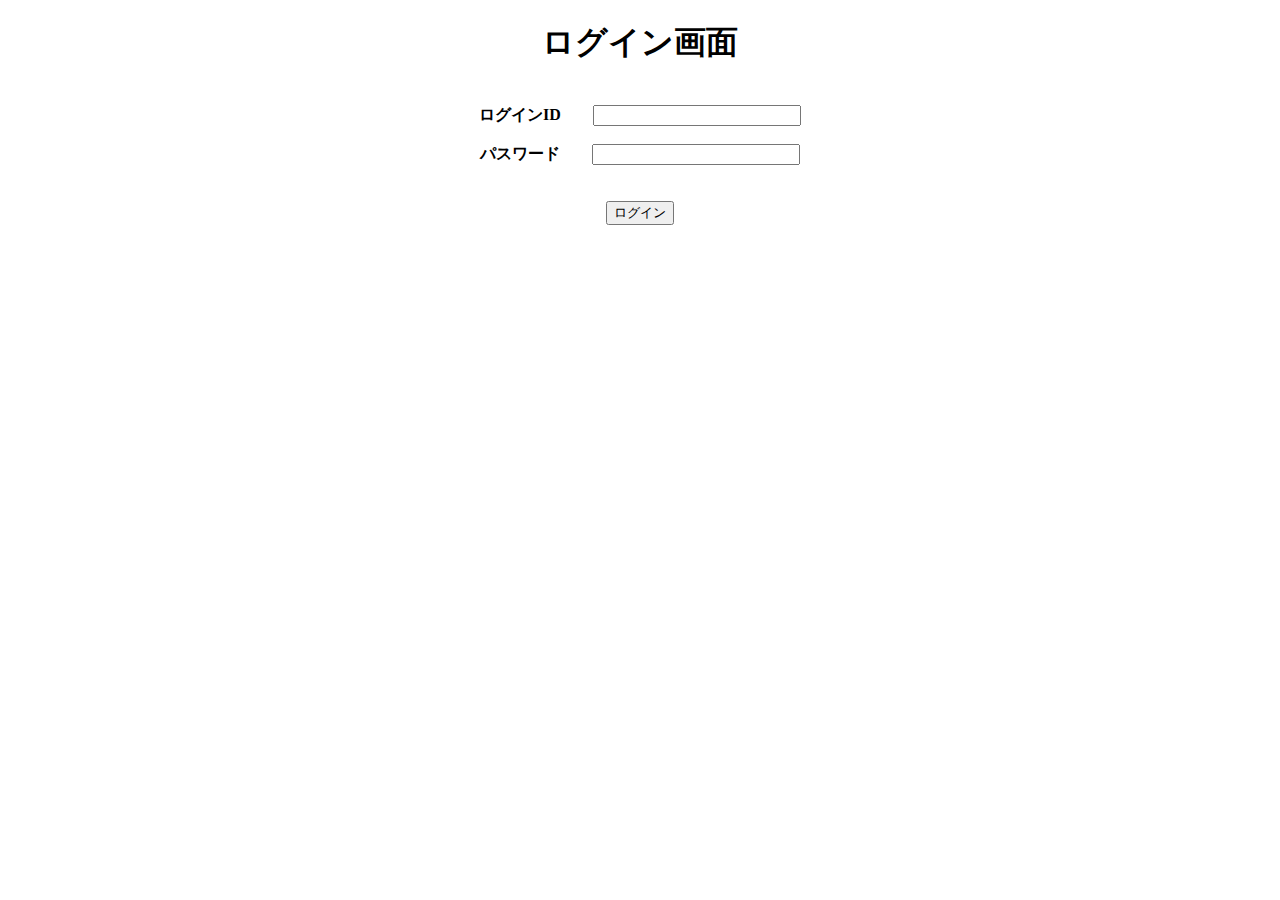
<file: Mock/index.html>
<!DOCTYPE html>
<html>
	<head>
	<meta charset="UTF-8">
	<title>ログイン</title>
	<link rel="stylesheet" type="text/css" href="index.css">
	</head>
	<body>
		<h1 align="center">ログイン画面</h1><br>
		<form action="userList.html" method="post">
			<div class="item" align="center">
			ログインID　　<input type="text" name="id" size="25"><br><br>
			パスワード　　<input type="password" name="password" size="25"><br><br><br>
			<input type="submit" value="ログイン">
			</div>

		</form>

	</body>
</html>
</file>
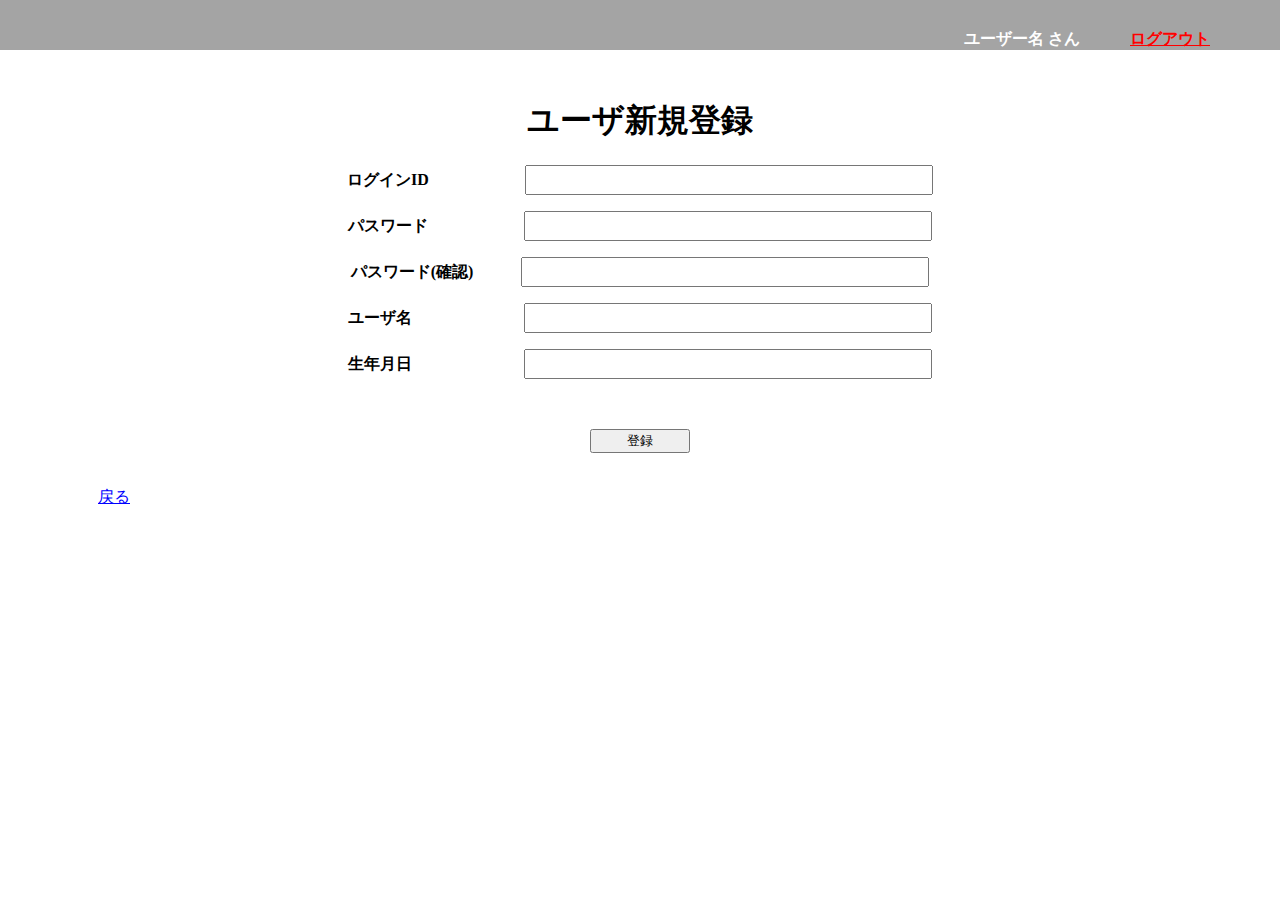
<file: Mock/signUp.html>
<!DOCTYPE html>
<html>
	<head>
		<meta charset="UTF-8">
		<title>ユーザ新規登録</title>
		<link rel="stylesheet" type="text/css" href="signUp.css">
	</head>
	<body>
		<header>
			<span id = userName>ユーザー名 さん</span>
			<span id = logOut><a href="index.html" style="color:#ff0000;text-decoration:none">ログアウト</a></span>
		</header>

		<div id="container">
			<h1>ユーザ新規登録</h1>

			<form action="userList.html" method="post">
			<div align="center">
				<p>ログインID　　　　　　<input type="text" name="id"></p>
				<p>パスワード　　　　　　<input  type="password" name="password"></p>
				<p>パスワード(確認)　　　<input  type="password" name="password"></p>
				<p>ユーザ名　　　　　　　<input type="text" name="userName"></p>
				<p>生年月日　　　　　　　<input type="text" name="birthday"></p><br>
				<p class="submit">
					<input type="submit" name="submit"  value="登録" style="WIDTH: 100px">
				</p>
			</div><br>
			</form>

			<a onclick="history.back()" class= "return">戻る</a>

		</div>
	</body>
</html>
</file>
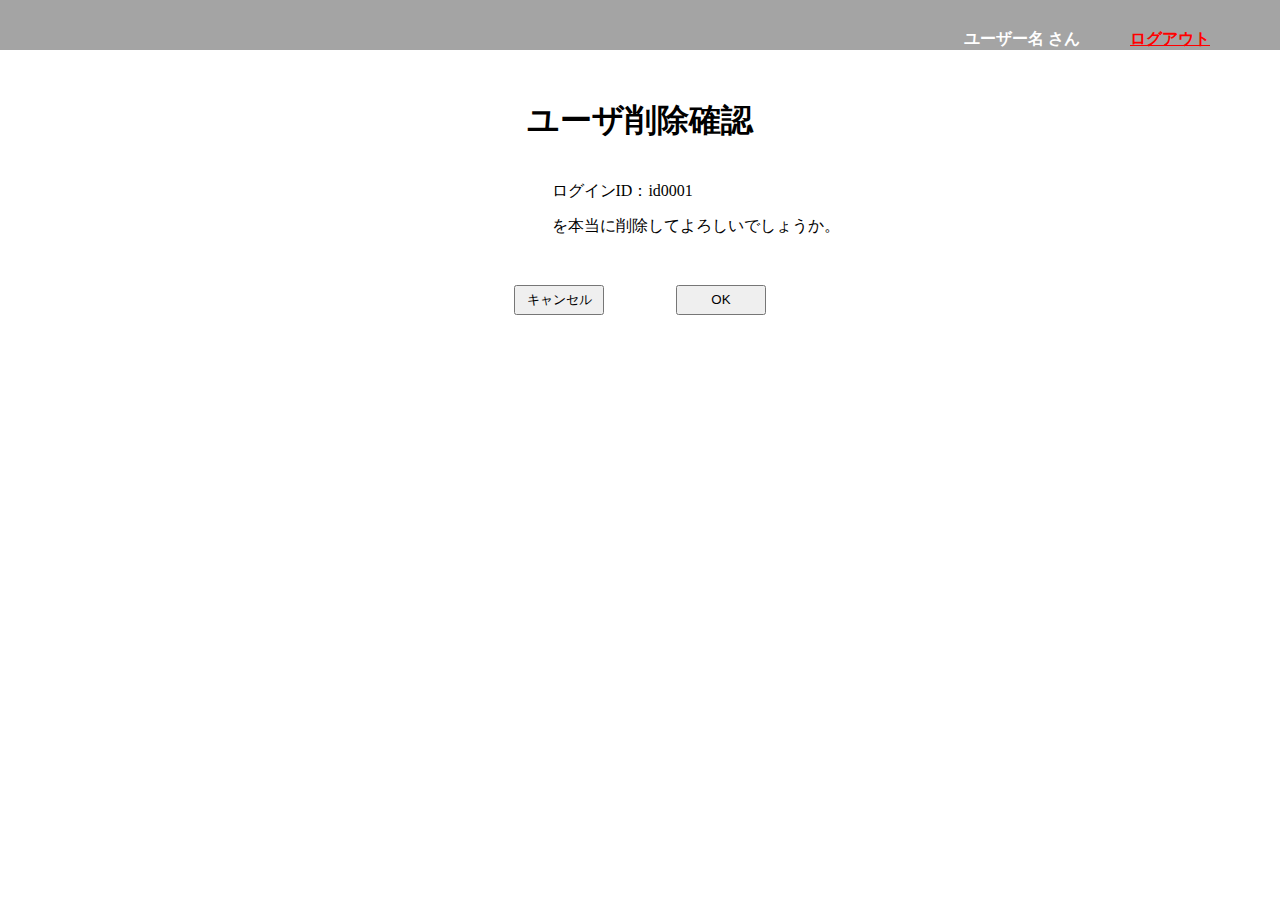
<file: Mock/userDelete.html>
<!DOCTYPE html>
<html>
	<head>
		<meta charset="UTF-8">
		<title>ユーザ削除確認</title>
		<link rel="stylesheet" type="text/css" href="userDelete.css">
	</head>
	<body>
		<header>
			<span id = userName>ユーザー名 さん</span>
			<span id = logOut><a href="index.html" style="color:#ff0000;text-decoration:none">ログアウト</a></span>
		</header>

		<div id="container">
			<h1>ユーザ削除確認</h1>

			<div class="text">
			<p>ログインID：id0001</p>
			<p>を本当に削除してよろしいでしょうか。</p><br><br>
			</div>

			<form action="userList.html" method="post">
			<div align="center">
			<span>
			<button>キャンセル</button>
			</span>&emsp;&emsp;&emsp;&emsp;

			<span>
			<button type="submit" name="submit">OK</button>
			</span>
			</div>
			</form>

		</div>
	</body>
</html>
</file>
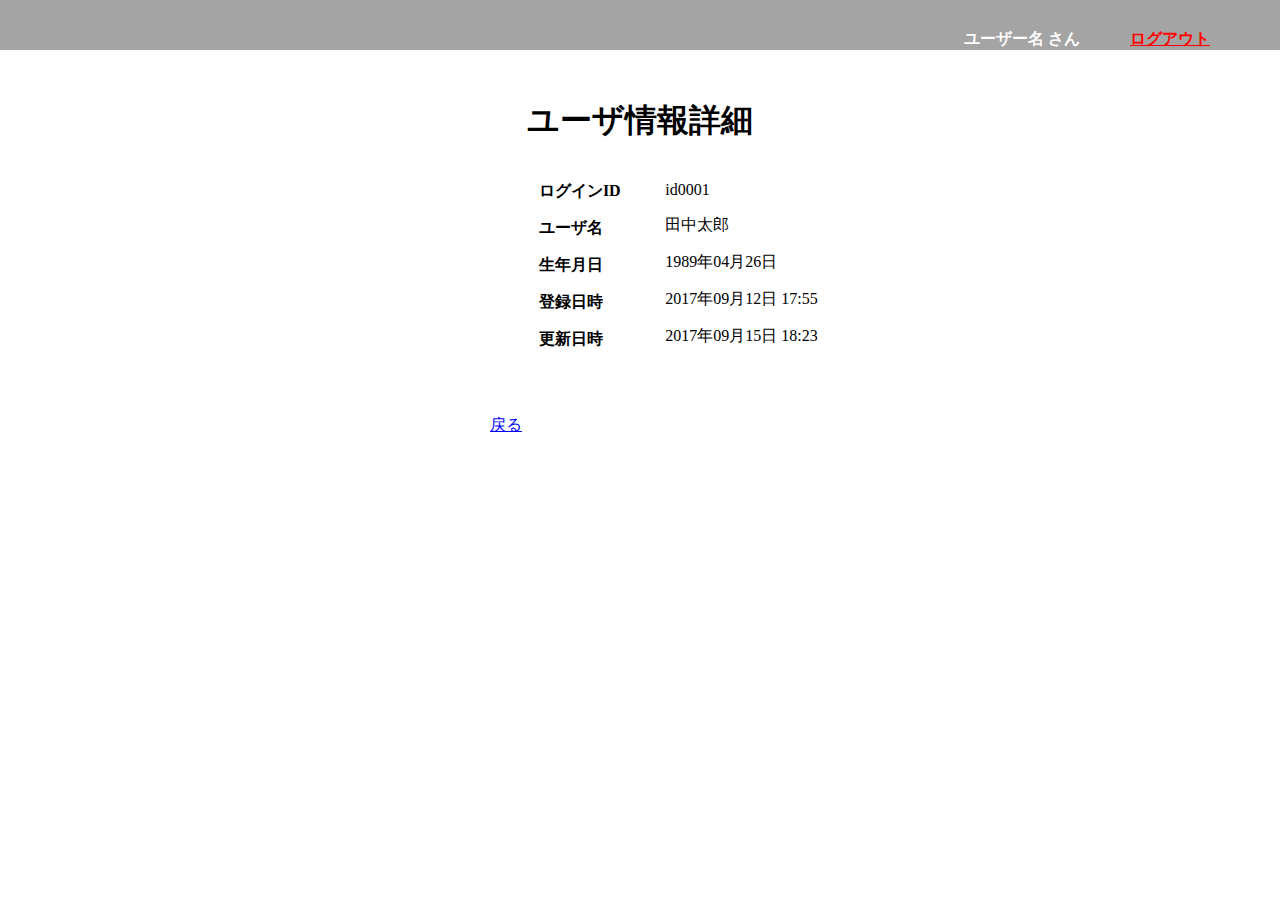
<file: Mock/userDetail.html>
<!DOCTYPE html>
<html>
	<head>
		<meta charset="UTF-8">
		<title>ユーザ情報詳細参照</title>
		<link rel="stylesheet" type="text/css" href="userDetail.css">
	</head>
	<body>
		<header>
			<span id = userName>ユーザー名 さん</span>
			<span id = logOut><a href="index.html" style="color:#ff0000;text-decoration:none">ログアウト</a></span>
		</header>

		<div id="container">
			<h1>ユーザ情報詳細</h1>

			<div class="item">
			<p>ログインID</p>
			<p>ユーザ名</p>
			<p>生年月日</p>
			<p>登録日時</p>
			<p>更新日時</p>
			</div>

			<div class="info">
			<p>id0001</p>
			<p>田中太郎</p>
			<p>1989年04月26日</p>
			<p>2017年09月12日 17:55</p>
			<p>2017年09月15日 18:23</p>
			</div>

			<a onclick="history.back()" class= "return">戻る</a>
		</div>
	</body>
</html>
</file>
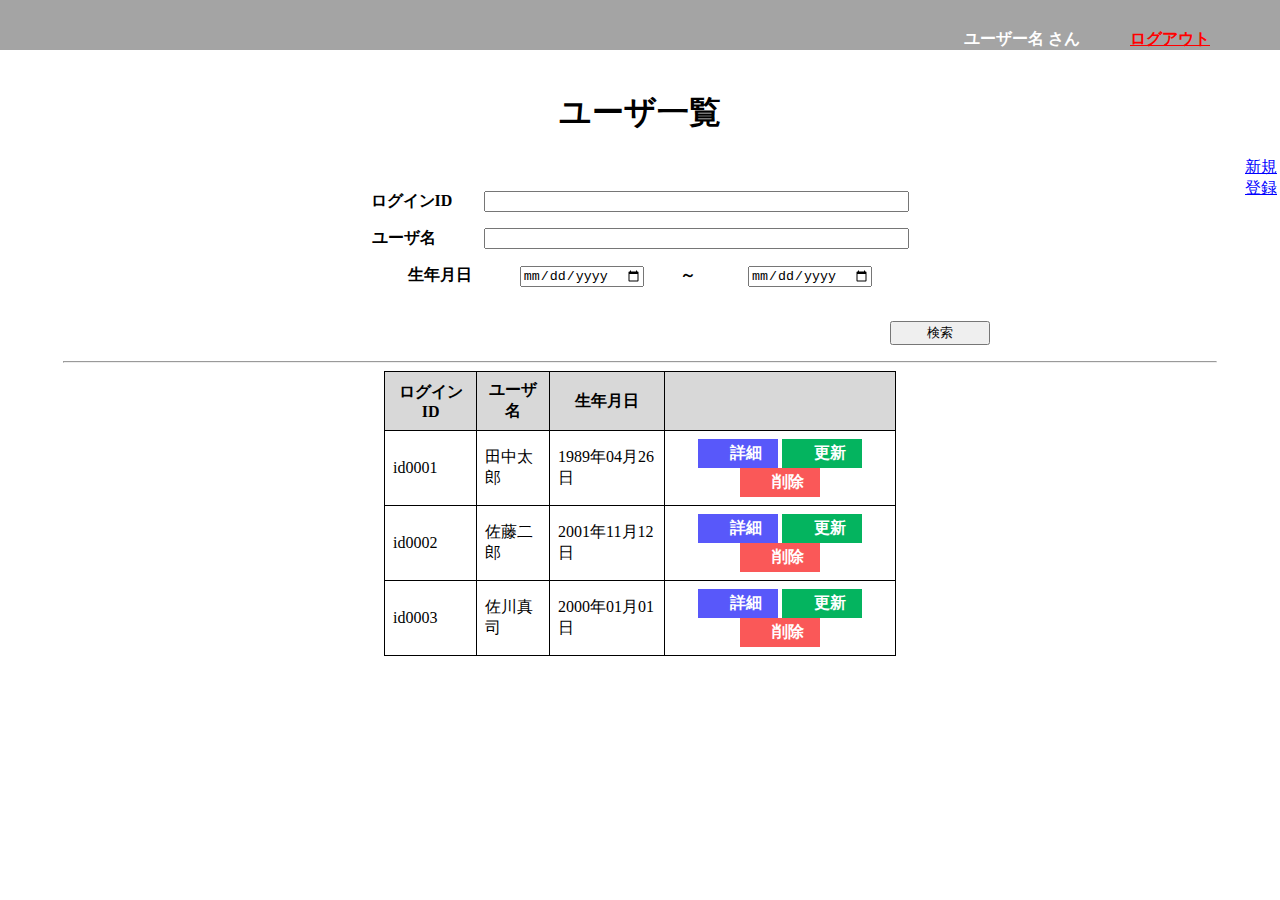
<file: Mock/userList.html>
<!DOCTYPE html>
<html>
	<head>
	<meta charset="UTF-8">
	<title>ユーザ一覧</title>
	<link rel="stylesheet" type="text/css" href="userList.css">
	</head>
	<body style="overflow-x: hidden;">
		<header>
			<span id = userName>ユーザー名 さん</span>
			<span id = logOut><a href="index.html" style="color:#ff0000;text-decoration:none">ログアウト</a></span>

		</header>
	<div id="container">
		<h1>ユーザ一覧</h1>

		<a href="signUp.html" class= "signUp">新規登録</a><br>

		<form action="userList.html" method="post">
		<div align="center">
		<p>ログインID　　<input type="text" name="id" size="50"></p>
		<p>ユーザ名　　　<input type="text" name="userName" size="50"></p>
		<p>生年月日　　　<input type="date" name="birthday1" size="30" placeholder="年/月/日">
		　　～　　　
		<input type="date" name="birthday2" size="30" placeholder="年/月/日"><br><br></p>
		<p class="submit">
			<input type="submit" name="submit"  value="検索" style="WIDTH: 100px">
		</p>
		</div>
		</form>

		<hr width="90%">

		<table>
		<tr>
		<th>ログインID</th><th>ユーザ名</th><th>生年月日</th><th></th>
		</tr>
		<tr>
		<td>id0001</td><td>田中太郎</td><td>1989年04月26日</td>
		<td align="center"><a href="userDetail.html" class="detail_btn">　詳細　</a>
		<a href="userUpdate.html" class="update_btn">　更新　</a>
		<a href="userDelete.html" class="delete_btn">　削除　</a></td>
		</tr>
		<tr>
		<td>id0002</td><td>佐藤二郎</td><td>2001年11月12日</td>
		<td align="center"><a href="userDetail.html" class="detail_btn">　詳細　</a>
		<a href="userUpdate.html" class="update_btn">　更新　</a>
		<a href="userDelete.html" class="delete_btn">　削除　</a></td>
		</tr>
		<tr>
		<td>id0003</td><td>佐川真司</td><td>2000年01月01日</td>
		<td align="center"><a href="userDetail.html" class="detail_btn">　詳細　</a>
		<a href="userUpdate.html" class="update_btn">　更新　</a>
		<a href="userDelete.html" class="delete_btn">　削除　</a></td>
		</tr>
		</table>

	</div>

	</body>
</html>
</file>
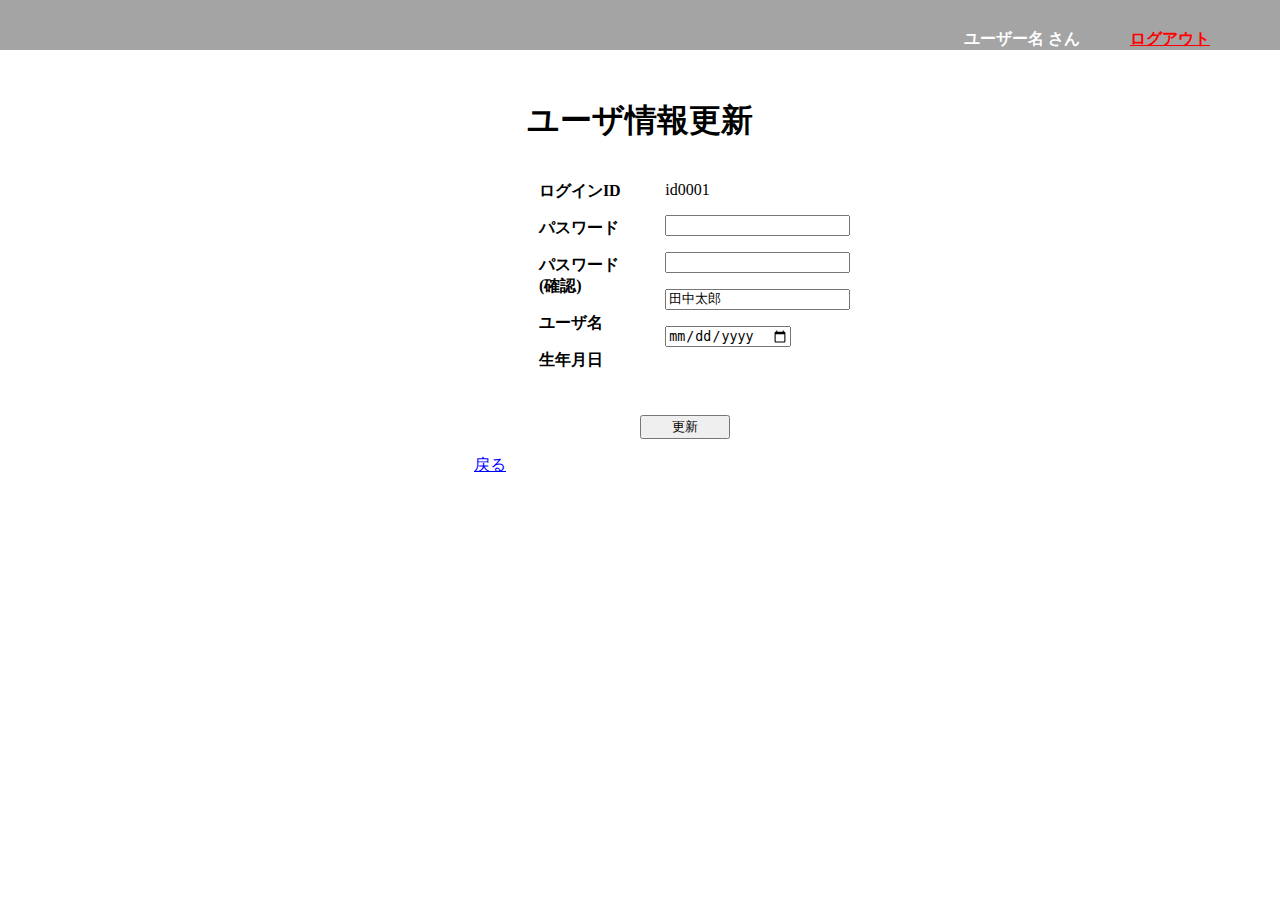
<file: Mock/userUpdate.html>
<!DOCTYPE html>
<html>
	<head>
		<meta charset="UTF-8">
		<title>ユーザ情報更新</title>
		<link rel="stylesheet" type="text/css" href="userDetail.css">
	</head>
	<body>
		<header>
			<span id = userName>ユーザー名 さん</span>
			<span id = logOut><a href="index.html" style="color:#ff0000;text-decoration:none">ログアウト</a></span>
		</header>

		<div id="container">
			<h1>ユーザ情報更新</h1>

			<div class="item">
			<p>ログインID</p>
			<p>パスワード</p>
			<p>パスワード(確認)</p>
			<p>ユーザ名</p>
			<p>生年月日</p>
			</div>

			<div class="info">
			<p>id0001</p>
			<form action="userList.html" method="post">
			<p><input type="password" name="password" ></p>
			<p><input type="password" name="password"></p>
			<p><input type="text" name="text" value="田中太郎"></p>
			<p><input type="date" name="date" value="1989/04/26"></p>
			</form>
			</div>

			<form action="userList.html" method="post">
			<p class="update">
			<input type="submit" name="submit" value="更新" style="WIDTH: 90px">
			</p>
			</form>

			<div align="center">
			<a onclick="history.back()" class= "return">戻る</a>
			</div>
		</div>

	</body>
</html>
</file>
<file: Mock/index.css>
@charset "UTF-8";

.item{font-weight: bold;}

input[type="text"],input[type="password"]{width: 200px;}
</file>
<file: Mock/signUp.css>
@charset "UTF-8";

header {
			position: fixed !important;
			position: absolute;
			top: 0;
			left: 0;
			width: 100%;
    		height: 50px;
    		background: #A4A4A4;
    		color: #000;
    		font-weight: bold
			}
			span#userName{
			position: absolute;
			color: #FFF;
			bottom: 0;
			right: 200px;}

			span#logOut{
			position: absolute;
			bottom: 0;
			right: 70px;
			text-decoration: underline;
			color: #FF0000;
			}

			#container{
			padding:70px 0;}

			h1{
			text-align: center;}

			p{
			font-weight: bold;
			}

			input[type="text"],input[type="password"]{
			width: 400px;
			height: 24px}

			.return{
			position:absolute;
			right: 1150px;
			text-decoration: underline;
			color: blue;
			cursor : pointer;
			}
</file>
<file: Mock/userDelete.css>
@charset "UTF-8";

header {
			position: fixed !important;
			position: absolute;
			top: 0;
			left: 0;
			width: 100%;
    		height: 50px;
    		background: #A4A4A4;
    		color: #000;
    		font-weight: bold
			}
			span#userName{
			position: absolute;
			color: #FFF;
			bottom: 0;
			right: 200px;}

			span#logOut{
			position: absolute;
			bottom: 0;
			right: 70px;
			text-decoration: underline;
			color: #FF0000;
			}

			#container{
			padding:70px 0;}

			h1{
			text-align: center;}

			.text{
			float: left;
			margin-left: 43%;
			width: 57%;
			height:120px;
			line-height: 120%;
			}

			button{
			width: 90px;
			height: 30px
			}
</file>
<file: Mock/userDetail.css>
@charset "UTF-8";

			header {
			position: fixed !important;
			position: absolute;
			top: 0;
			left: 0;
			width: 100%;
    		height: 50px;
    		background: #A4A4A4;
    		color: #000;
    		font-weight: bold
			}
			span#userName{
			position: absolute;
			color: #FFF;
			bottom: 0;
			right: 200px;}

			span#logOut{
			position: absolute;
			bottom: 0;
			right: 70px;
			text-decoration: underline;
			color: #FF0000;
			}

			#container{
			padding:70px 0;}

			h1{
			text-align: center;}

			.item{
			float: left;
			margin-left: 42%;
			width: 8%;
			height:251px;
			font-weight: bold;
			}

			.info{
			float: left;
			margin-left: 2%;
			width: 48%;
			height:250px;
			}

			.return{
			clear: both;
			position:relative;
			right: 150px;
			text-decoration: underline;
			color: blue;
			cursor : pointer;
			}
</file>
<file: Mock/userList.css>
@charset "UTF-8";

	html,body{
	margin: 0;
	padding: 0;
	width: 100%;
	height: 100%
	}

	header {
		position: fixed !important;
		position: absolute;
		top: 0;
		left: 0;
		width: 100%;
    	height: 50px;
    	background: #A4A4A4;
    	color: #000;
    	font-weight: bold
	}
	span#userName{
	position: absolute;
	color: #FFF;
	bottom: 0;
	right: 200px;}

	span#logOut{
	position: absolute;
	bottom: 0;
	right: 70px;
	text-decoration: underline;
	color: #FF0000;
	}

	#container{
	padding:70px 0;}

	h1{
	text-align: center;}

	.signUp{
	position: absolute;
	left: 1245px;
	text-decoration: underline;
	color: blue;
	}

	p{
	font-weight: bold}

	.submit{
	position: relative;
	left: 300px;
	}

	table {
	border-collapse: collapse;
	margin-left: auto;
 	margin-right: auto;
	width: 40%;
	}
	th{
	background-color: #D8D8D8;}
	th,td {
	border: solid 1px;
	padding: 0.5em;
	}

	.detail_btn {
    position: relative;
    display: inline-block;
    font-weight: bold;
    padding: 0.25em 0.5em;
    text-decoration: none;
    color: #FFF;
    background: #5858FA;
    transition: .4s;
	}

	.detail_btn:hover {
  	  background: #58ACFA;
	}
	.update_btn {
    position: relative;
    display: inline-block;
    font-weight: bold;
    padding: 0.25em 0.5em;
    text-decoration: none;
    color: #FFF;
    background: #04B45F;
    transition: .4s;
	}

	.update_btn:hover {
  	  background: #3ADF00;
	}
	.delete_btn {
    position: relative;
    display: inline-block;
    font-weight: bold;
    padding: 0.25em 0.5em;
    text-decoration: none;
    color: #FFF;
    background: #FA5858;
    transition: .4s;
	}

	.delete_btn:hover {
  	  background: #F78181;
	}
</file>
